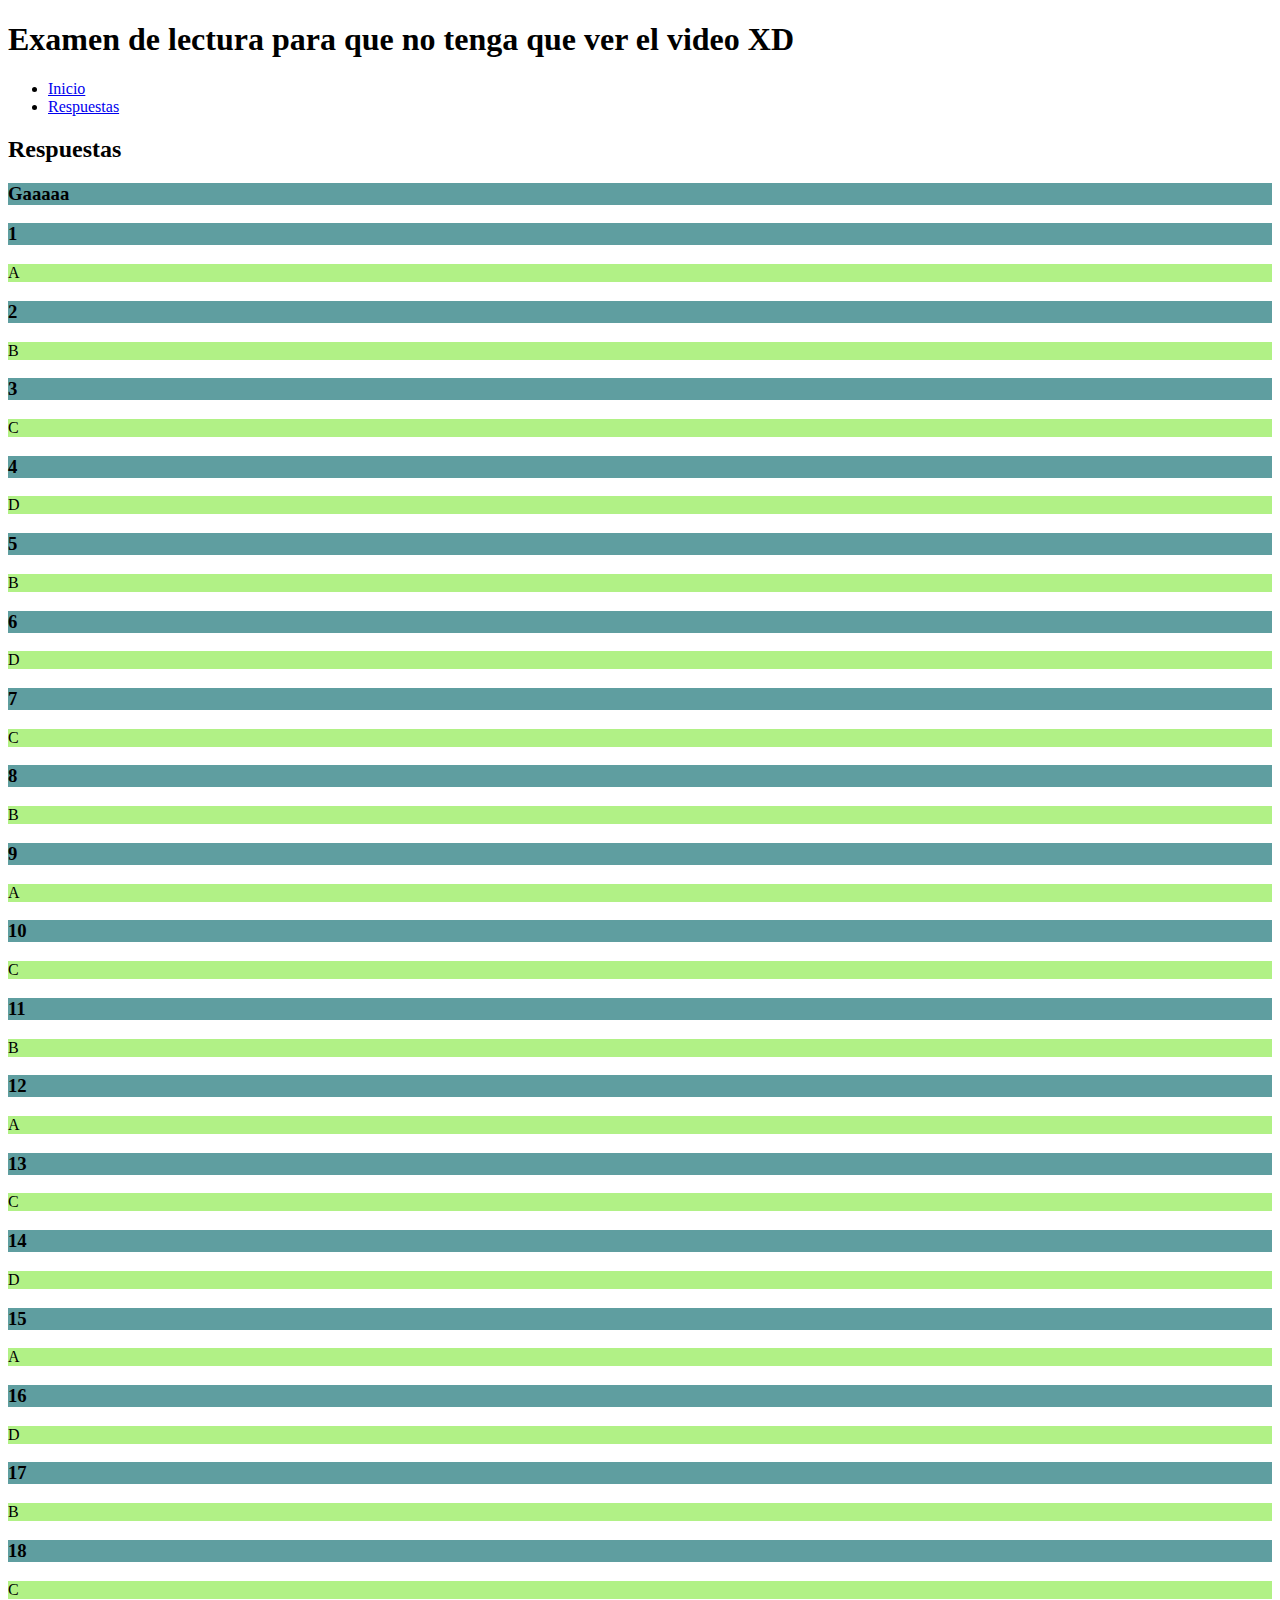
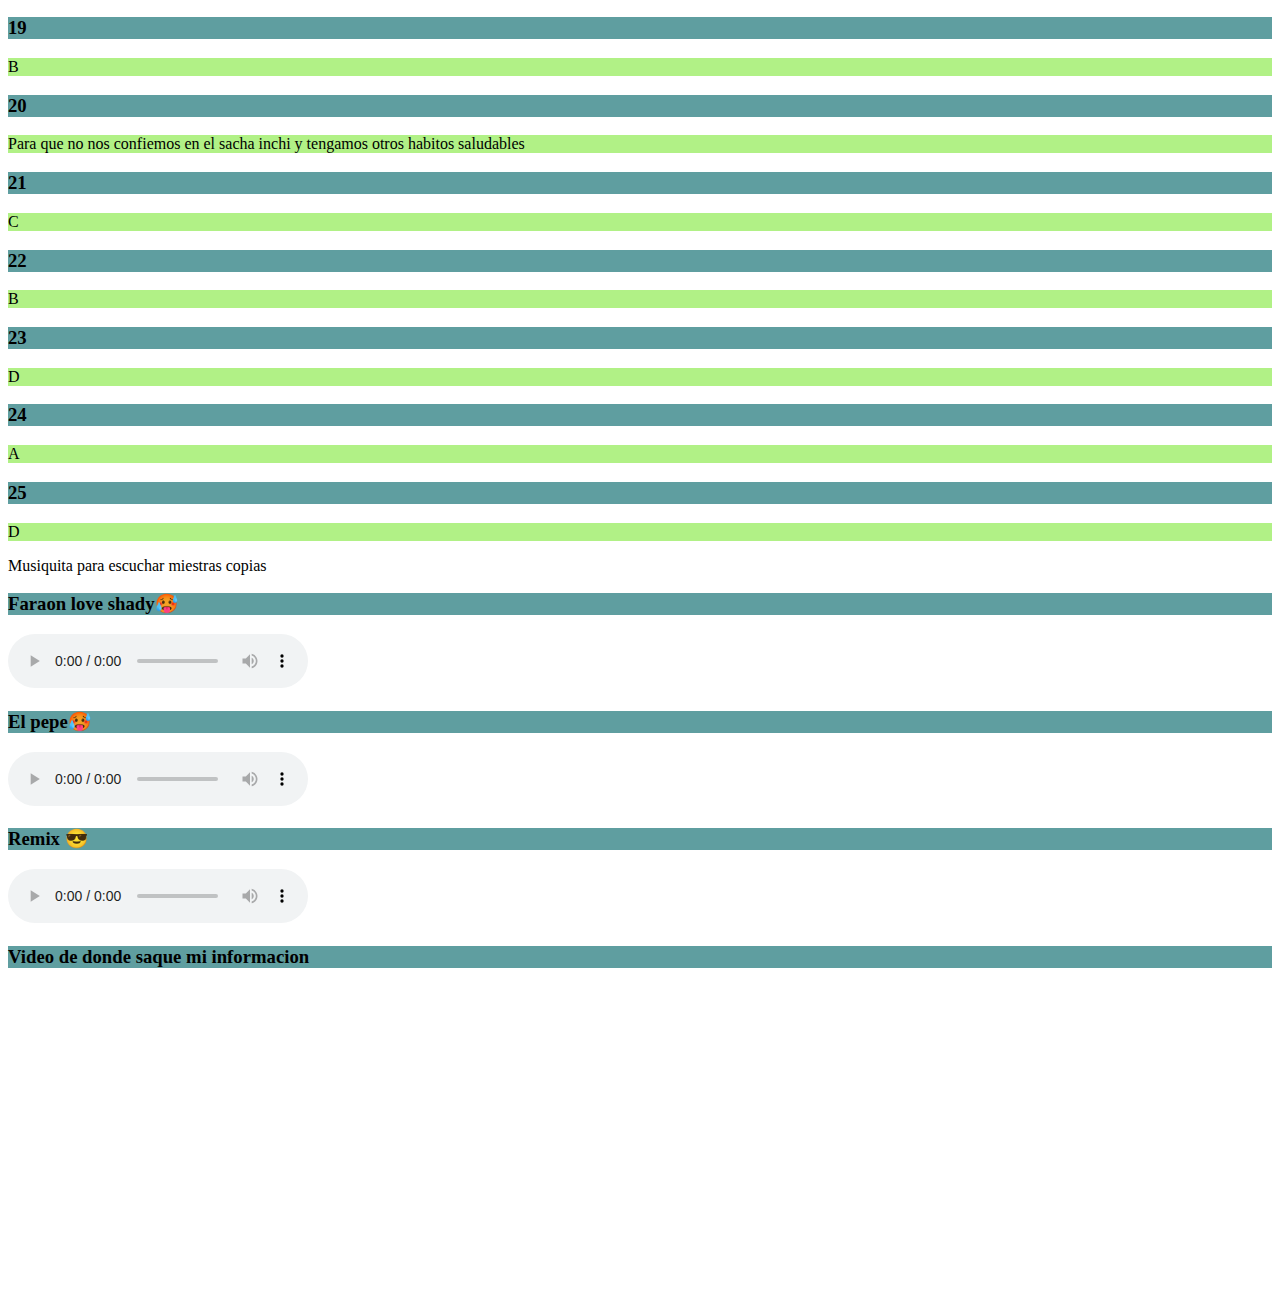
<file: demo/respuestas.html>
<!DOCTYPE html>
<html lang="es">
<head>
    <meta charset="UTF-8">
    <meta http-equiv="X-UA-Compatible" content="IE=edge">
    <meta name="viewport" content="width=device-width, initial-scale=1.0">
    <link rel="stylesheet" href="style.css">
    <title>Hail Grasa :v</title>
</head>
<body>
    <header>
        <h1>Examen de lectura para que no tenga que ver el video XD</h1>
        <form>
            <nav>
                <ul>
                    <li><a href="index.html">Inicio</a></li>
                    <li><a href="respuestas.html">Respuestas</a></li>
                </ul>
            </nav>
        </form>
    </header>
    <main>
        <h2>Respuestas</h2>
        <article>
            <h3>Gaaaaa</h3>
            <section>
                <h3>1</h3>
                <p>
                    A
                </p>  
            </section>
            <section>
                <h3>2</h3>
                <p>
                    B
                </p>  
            </section>
            <section>
                <h3>3</h3>
                <p>
                    C
                </p>  
            </section>
            <section>
                <h3>4</h3>
                <p>
                    D
                </p>  
            </section>
            <section>
                <h3>5</h3>
                <p>
                    B
                </p>  
            </section>
            <section>
                <h3>6</h3>
                <p>
                    D
                </p>  
            </section>
            <section>
                <h3>7</h3>
                <p>
                    C
                </p>  
            </section>
            <section>
                <h3>8</h3>
                <p>
                    B
                </p>  
            </section>
            <section>
                <h3>9</h3>
                <p>
                    A
                </p>  
            </section>
            <section>
                <h3>10</h3>
                <p>
                    C
                </p>  
            </section>
            <section>
                <h3>11</h3>
                <p>
                    B
                </p>  
            </section>
            <section>
                <h3>12</h3>
                <p>
                    A
                </p>  
            </section>
            <section>
                <h3>13</h3>
                <p>
                    C
                </p>  
            </section>
            <section>
                <h3>14</h3>
                <p>
                    D
                </p>  
            </section>
            <section>
                <h3>15</h3>
                <p>
                    A
                </p>  
            </section>
            <section>
                <h3>16</h3>
                <p>
                    D
                </p>  
            </section>
            <section>
                <h3>17</h3>
                <p>
                    B
                </p>  
            </section>
            <section>
                <h3>18</h3>
                <p>
                    C
                </p>  
            </section>
            <section>
                <h3>19</h3>
                <p>
                    B
                </p>  
            </section>
            <section>
                <h3>20</h3>
                <p>
                    Para que no nos confiemos en el sacha inchi y tengamos otros habitos saludables
                </p>  
            </section>
            <section>
                <h3>21</h3>
                <p>
                    C
                </p>  
            </section>
            <section>
                <h3>22</h3>
                <p>
                    B
                </p>  
            </section>
            <section>
                <h3>23</h3>
                <p>
                    D
                </p>  
            </section>
            <section>
                <h3>24</h3>
                <p>
                    A
                </p>  
            </section>
            <section>
                <h3>25</h3>
                <p>
                    D
                </p>  
            </section>
        </article>
    </main>
    <aside>
        Musiquita para escuchar miestras copias
        <h3>Faraon love shady🥵</h3>
        <audio src="https://r5---sn-nja7sner.googlevideo.com/videoplayback?expire=1626772712&ei=iED2YMfRJMHAsALSkrfYDw&ip=37.57.134.200&id=o-ADAv6mJ3Wb39t7G4C-GM6YNC3k6wPrHE9-7tTcFFw0S5&itag=18&source=youtube&requiressl=yes&vprv=1&mime=video%2Fmp4&ns=-4XIg65Qq760FDtlYqUOKRQG&gir=yes&clen=11457999&ratebypass=yes&dur=175.984&lmt=1620327637940517&fexp=24001373,24007246&c=WEB&txp=6210222&n=L_x-J5UEH2ownzd&sparams=expire%2Cei%2Cip%2Cid%2Citag%2Csource%2Crequiressl%2Cvprv%2Cmime%2Cns%2Cgir%2Cclen%2Cratebypass%2Cdur%2Clmt&sig=AOq0QJ8wRQIhAKYUbHlIysEYeLlgZ5NXzCIgIQ_SxAzSE-5bSlRubtc4AiAnRRRgGsey75yXPQjo1TTsaVkss9wNrdnzZBXTXHBTAg%3D%3D&rm=sn-ugpva5o-ig367s,sn-3c2lles&req_id=65cf90fdd0bea3ee&redirect_counter=2&cms_redirect=yes&ipbypass=yes&mh=Oj&mip=190.232.113.159&mm=29&mn=sn-nja7sner&ms=rdu&mt=1626750764&mv=m&mvi=5&pl=24&lsparams=ipbypass,mh,mip,mm,mn,ms,mv,mvi,pl&lsig=AG3C_xAwRgIhANAI6XVZWBjyIUkVqhrc2D4SjCKgINvZ96f-YovuLxheAiEAr-fu73H3NVKSkr3sD2D0sL937RIyICtWt0sOqtSWQqg%3D" controls></audio>
        <h3>El pepe🥵</h3>
        <audio src="https://r1---sn-nja7yn7l.googlevideo.com/videoplayback?expire=1626773064&ei=6EH2YPPgAZ3YxN8P_pi28A4&ip=217.65.200.188&id=o-AKCrKyVov-urJ1i4m3lwwcJlS88q5yzzwM3KomWOSO7u&itag=18&source=youtube&requiressl=yes&vprv=1&mime=video%2Fmp4&ns=cngBCmW1s5jtaCmAuioS-xcG&gir=yes&clen=10916116&ratebypass=yes&dur=136.486&lmt=1605156321359986&fexp=24001373,24007246&c=WEB&txp=5530434&n=OW6eu4oRw33xz5w&sparams=expire%2Cei%2Cip%2Cid%2Citag%2Csource%2Crequiressl%2Cvprv%2Cmime%2Cns%2Cgir%2Cclen%2Cratebypass%2Cdur%2Clmt&sig=AOq0QJ8wRAIganoT3aFs-yIu86kU3b3kZb7q0Am7ca-s0jDSOM4PmLoCIBuy_GiR6C5XSLh-B9o3CUvlXib5ZBlZDXCOYvbpgT4x&rm=sn-uxaovgnxgcp5-cxbl7e,sn-nv4sl7d&req_id=6d6ce4142af1a3ee&redirect_counter=2&cms_redirect=yes&ipbypass=yes&mh=wY&mip=190.232.113.159&mm=29&mn=sn-nja7yn7l&ms=rdu&mt=1626751002&mv=m&mvi=1&pl=24&lsparams=ipbypass,mh,mip,mm,mn,ms,mv,mvi,pl&lsig=AG3C_xAwRgIhANkXRG2lIOOkwyPqSVGXoV3Quj6BddcPquwRcqMJQkHMAiEAq7KAOKzHRrBDe-nhXQ9PnOsGcgn0cNGKAcr0jvLQ5h0%3D" controls></audio>
        <h3>Remix 😎 </h3>
        <audio src="https://r17---sn-3c27snel.googlevideo.com/videoplayback?expire=1626773169&ei=UUL2YIjmCdmSxN8PypOS2AI&ip=31.134.209.172&id=o-AJsL4BOgonItLjFNIz00KJeC4m-iLRTVQzjfq2S6b4gg&itag=18&source=youtube&requiressl=yes&vprv=1&mime=video%2Fmp4&ns=nTpChZGn8c4Z7ketQa72cT4G&gir=yes&clen=1333252&ratebypass=yes&dur=30.093&lmt=1624301471618573&fexp=24001373,24007246&c=WEB&txp=1310222&n=zxhCz60_zBVKSx6&sparams=expire%2Cei%2Cip%2Cid%2Citag%2Csource%2Crequiressl%2Cvprv%2Cmime%2Cns%2Cgir%2Cclen%2Cratebypass%2Cdur%2Clmt&sig=AOq0QJ8wRAIgWBlp51d60Ctdp3batJKDgpIL2ioo2kPNxT5Jxiu9T0YCIA4rZgW0OEvK_tdoVsXCaPzTAeZUXbQQAcpX7KNaotxc&redirect_counter=1&rm=sn-bpb5oxu-3c2r7r&req_id=6fd031a914f2a3ee&cms_redirect=yes&ipbypass=yes&mh=aP&mm=29&mn=sn-3c27snel&ms=rdu&mt=1626751484&mv=m&mvi=17&pl=22&lsparams=ipbypass,mh,mm,mn,ms,mv,mvi,pl&lsig=AG3C_xAwRAIgb3fAPgBGFVmJbf4bVOjt0ioAUyAL7DgPp7y_7pt6UcUCIDOHhZ_dF0neH8lBAz7TBHnN3nivoB31ANPFu5OxNYdF" controls></audio>
        <h3>Video de donde saque mi informacion</h3>
        <iframe width="560" height="315" src="https://www.youtube.com/embed/dFJRQPuuHLY?start=288" title="YouTube video player" frameborder="0" allow="accelerometer; autoplay; clipboard-write; encrypted-media; gyroscope; picture-in-picture" allowfullscreen></iframe>
    </aside>
</body>
</html>
</file>
<file: demo/style.css>
h3{
    background-color: cadetblue;
}
p{
    background-color: rgb(177, 241, 134);
}
</file>
